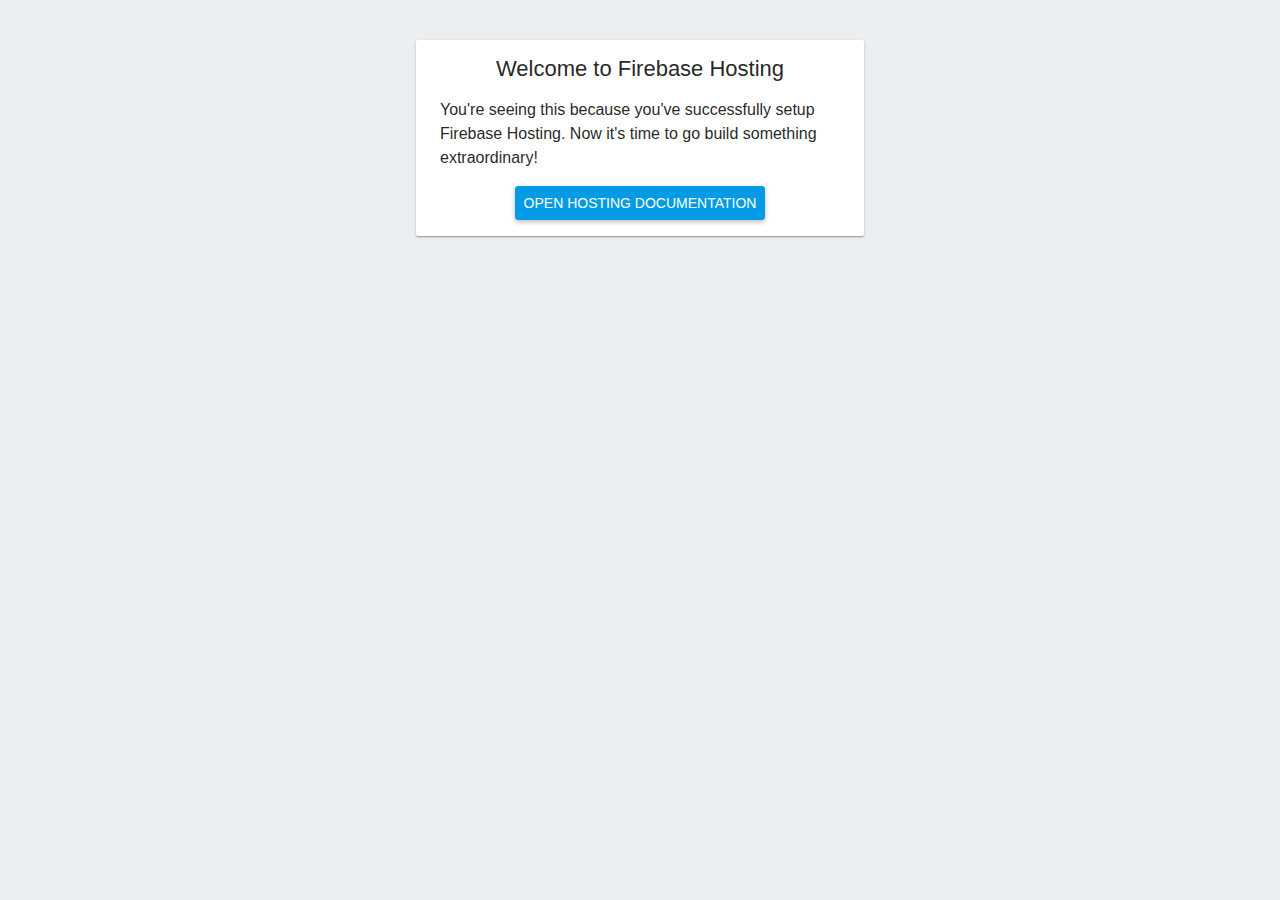
<file: web/public/index.html>
<!DOCTYPE html>
<html>
  <head>
    <meta charset="utf-8">
    <title>Welcome to Firebase Hosting</title>
    <style media="screen">
      body {
        font-family: Roboto, Arial, sans-serif;
        background: #ECEFF1;
        color: rgba(0,0,0,0.87);
      }

      a {
        color: rgb(3,155,229);
      }

      #message {
        max-width: 400px;
        margin: 40px auto;
        box-shadow: 0 1px 3px 0 rgba(0,0,0,0.2),0 1px 1px 0 rgba(0,0,0,0.14),0 2px 1px -1px rgba(0,0,0,0.12);
        border-radius: 2px;
        background: white;
        padding: 16px 24px;
      }

      #message h1 {
        font-size: 22px;
        font-weight: 500;
        text-align: center;
        margin: 0 0 16px;
      }

      #message p {
        font-weight: 300;
        line-height: 150%;
      }

      #message ul {
        list-style: none;
        margin: 16px 0 0;
        padding: 0;
        text-align: center;
      }

      #message li a {
        display: inline-block;
        padding: 8px;
        text-transform: uppercase;
        text-decoration: none;
        font-weight: 500;
        background: rgb(3,155,229);
        color: white;
        border: 1px solid rgb(3,155,229);
        border-radius: 3px;
        font-size: 14px;
        box-shadow: 0 2px 5px 0 rgba(0,0,0,.26);
      }
    </style>
  </head>
  <body>
    <div id="message">
      <h1>Welcome to Firebase Hosting</h1>
      <p>You're seeing this because you've successfully setup Firebase Hosting. Now it's time to go build something extraordinary!</p>
      <ul>
        <li><a target="_blank" href="https://firebase.google.com/docs/hosting/">Open Hosting Documentation</a></li>
      </ul>
    </div>
  </body>
</html>
</file>
